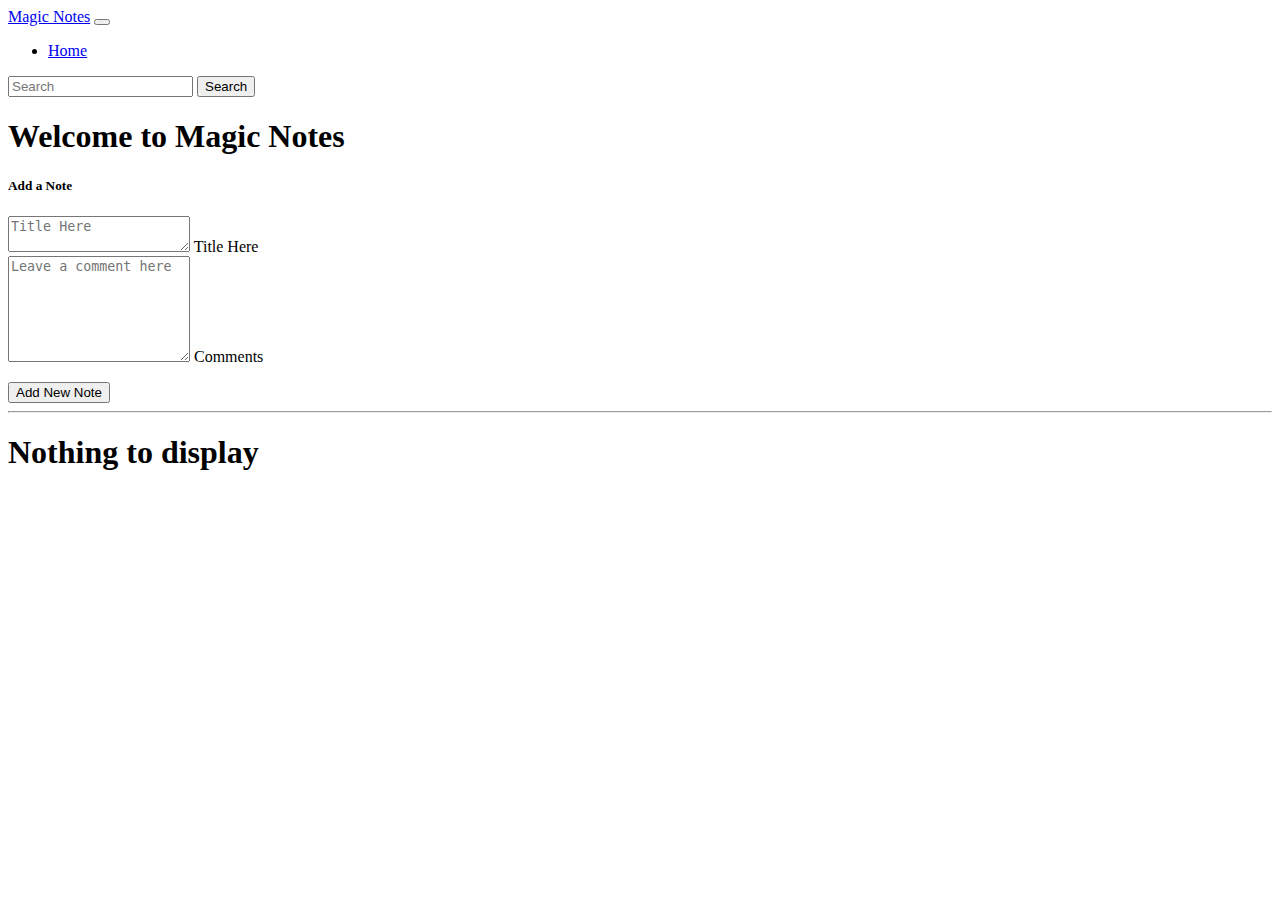
<file: Projects/NotesApp/HTML/index.html>
<!DOCTYPE html>
<html lang="en">

<head>
    <meta charset="UTF-8" />
    <meta http-equiv="X-UA-Compatible" content="IE=edge" />
    <meta name="viewport" content="width=device-width, initial-scale=1.0" />
    <title>Document</title>
    <link href="https://cdn.jsdelivr.net/npm/bootstrap@5.1.3/dist/css/bootstrap.min.css" rel="stylesheet"
        integrity="sha384-1BmE4kWBq78iYhFldvKuhfTAU6auU8tT94WrHftjDbrCEXSU1oBoqyl2QvZ6jIW3" crossorigin="anonymous" />
</head>

<body>
    <!-- Navbar -->
    <nav class="navbar navbar-expand-lg navbar-dark bg-dark">
        <div class="container-fluid">
            <a class="navbar-brand" href="#">Magic Notes</a>
            <button class="navbar-toggler" type="button" data-bs-toggle="collapse"
                data-bs-target="#navbarSupportedContent" aria-controls="navbarSupportedContent" aria-expanded="false"
                aria-label="Toggle navigation">
                <span class="navbar-toggler-icon"></span>
            </button>
            <div class="collapse navbar-collapse" id="navbarSupportedContent">
                <ul class="navbar-nav me-auto mb-2 mb-lg-0">
                    <li class="nav-item">
                        <a class="nav-link active" aria-current="page" href="#">Home</a>
                    </li>
                </ul>
                <form class="d-flex">
                    <input id="search" class="form-control me-2" type="search" placeholder="Search"
                        aria-label="Search" />
                    <button class="btn btn-outline-success" type="submit">
                        Search
                    </button>
                </form>
            </div>
        </div>
    </nav>

    <!-- Main -->
    <div class="container my-3">
        <h1>Welcome to Magic Notes</h1>
        <div class="card">
            <div class="card-body">
                <h5 class="card-title" id="action">Add a Note</h5>
                <p class="card-text">
                <div class="form-floating my-2">
                    <textarea id="addTitle" class="form-control" id="floatingTextarea2" placeholder="Title Here"></textarea>
                    <label for="floatingInputValue">Title Here</label>
                </div>
                <div class="form-floating my-2">
                    <textarea id="addTxt" class="form-control" placeholder="Leave a comment here" id="floatingTextarea2"
                        style="height: 100px"></textarea>
                    <label for="addTxt">Comments</label>
                </div>
                </p>
                <button id="addBtn" class="btn btn-primary">Add New Note</button>
            </div>
        </div>
        <hr>
        <div id="notes" class="row container-fluid">
            <!-- Notes generated through JS -->

            <!-- Note card example
            <div class="noteCard card my-2 mx-2" style="width: 18rem;">
                <div class="card-body">
                    <h5 class="card-title">Note</h5>
                    <p class="card-text"></p>
                    <button id="delBtn" class="btn btn-primary">Delete Note</button>
                </div>
            </div>
        -->
        </div>
    </div>


    <script src="../JS/NotesProject.js"></script>
    <script src="https://cdn.jsdelivr.net/npm/bootstrap@5.1.3/dist/js/bootstrap.bundle.min.js"
        integrity="sha384-ka7Sk0Gln4gmtz2MlQnikT1wXgYsOg+OMhuP+IlRH9sENBO0LRn5q+8nbTov4+1p"
        crossorigin="anonymous"></script>
</body>

</html>
</file>
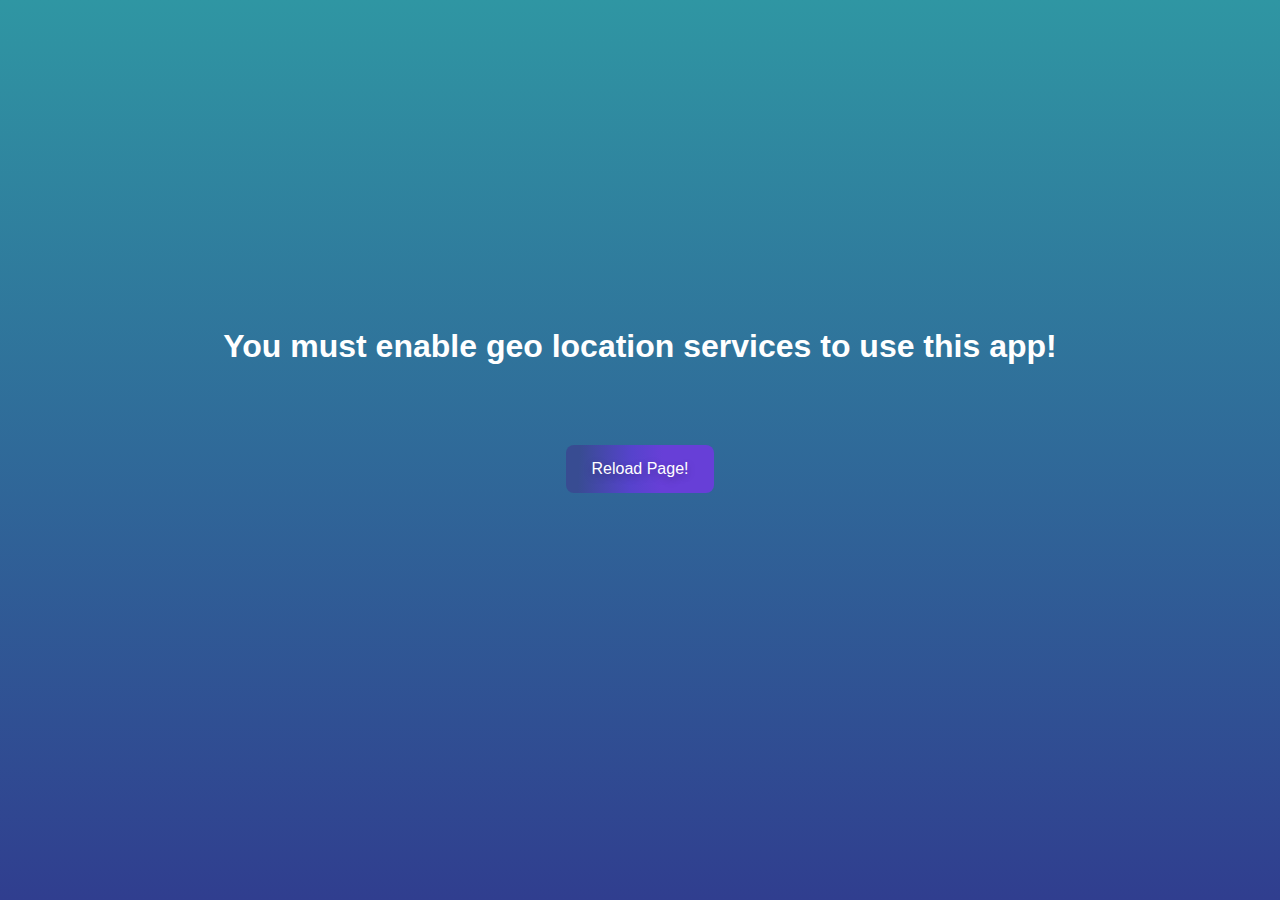
<file: Projects/WeatherApp/HTML/index.html>
<!DOCTYPE html>
<html lang="en">
  <head>
    <meta charset="UTF-8" />
    <meta http-equiv="X-UA-Compatible" content="IE=edge" />
    <meta name="viewport" content="width=device-width, initial-scale=1.0" />
    <title>Document</title>
    <link rel="stylesheet" href="../CSS/style.css" />
    <script src="../JS/app.js" defer></script>
    <script src="../JS/skycons.js"></script>
  </head>
  <body>
    <section class="main-section">
      <button id="refresh"><img src="../icons/refresh.png" /></button>
      <h5 id="last-updated">Last Updated:</h5>

      <div class="location">
        <h1 id="location-timezone">Town Name</h1>
        <canvas id="icon" width="128" height="128"></canvas>
      </div>

      <div class="temperature">
        <div id="degree-section">
          <h2 id="temperature-degree"></h2>
          <span id="unit">C</span>
        </div>
        <div id="temperature-feels-like">
          <h3>It feels like:</h3>
        </div>
        <div id="temperature-description">
          <h4></h4>
        </div>
      </div>
    </section>

    <section class="disabled-geolocation">
        <h1>You must enable geo location services to use this app!</h1>
        <button onClick="window.location.reload();">Reload Page!</button>
    </section>
  </body>
</html>
</file>
<file: Projects/WeatherApp/CSS/style.css>
* {
  user-select: none;
  -moz-user-select: none;
  -webkit-user-select: none;
  -ms-user-select: none;
  margin: 0;
  padding: 0;
  box-sizing: border-box;
}

#refresh{
  border: none;
  background: none;
  color: white;
  cursor: pointer;
}

#refresh img{
  height: 30px;
  width: 30px;
  transition: transform .5s;
}
#refresh img:hover {
  transform: rotate(180deg);
}

#last-updated{
  margin: 15px;
  text-align: center;
}

body {
  height: 100vh;
  display: flex;
  justify-content: center;
  flex-direction: column;
  align-items: center;
  font-family: sans-serif;
  background: linear-gradient(rgb(47, 150, 163), rgb(48, 62, 143));
  color: white;
}

.main-section {
  display: none;
  justify-content: center;
  flex-direction: column;
  align-items: center;
}

.disabled-geolocation{
  display: flex;
  flex-direction: column;
  align-items: center;
}

.disabled-geolocation button{
  background-image: linear-gradient(92.88deg, #384c92 9.16%, #5643CC 43.89%, #673FD7 64.72%);
  border-radius: 8px;
  margin: 5rem;
  height: 3rem;
  padding: 0 1.6rem;
  border-style: none;
  color: #FFFFFF;
  cursor: pointer;
  font-size: 16px;
  text-shadow: rgba(0, 0, 0, 0.25) 0 3px 8px;
  text-align: center;
  transition: all .5s;
}

.disabled-geolocation button:hover {
  box-shadow: rgba(80, 63, 205, 0.5) 0 1px 30px;
  transition-duration: .1s;
}


.location,
.temperature {
  height: 30vh;
  width: 70%;
  display: flex;
  justify-content: space-between;
  align-items: center;
}

.location icon{
  align-items: baseline;
}

.temperature {
  flex-direction: column;
}

#degree-section {
  display: flex;
  align-items: center;
  cursor: pointer;
}

#degree-section span {
  margin: 10px;
  font-size: 30px;
}

#degree-section h2 {
  font-size: 40px;
}


@media (max-width:410px){
  .location,
  .temperature {
    width: 88%;
  }

  body{
    font-size: 88%;
  }
}
</file>
